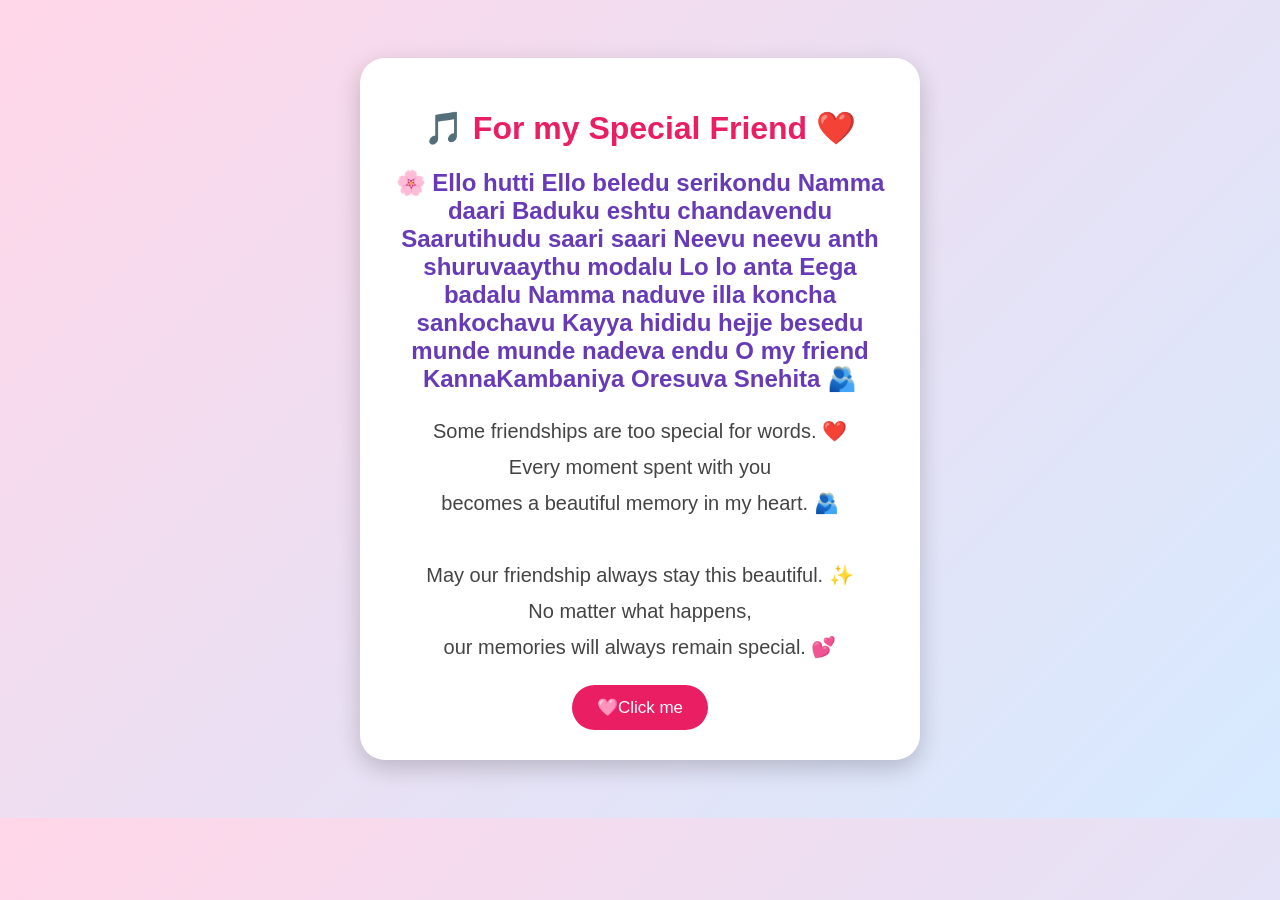
<file: friend.html>
<!DOCTYPE html>
<html>
<head>
  <title>For My Special Friend ❤️</title>
  <style>
     body {
           background: linear-gradient(135deg, #ffd6e8, #d6eaff);
           text-align: center;
           font-family: Arial, sans-serif;
           padding: 50px 20px;
           }
    .card {
         background: white;
         padding: 30px;
         border-radius: 25px;
         max-width: 500px;
         margin: auto;
        box-shadow: 0 8px 25px rgba(0,0,0,0.2);
       }
   h1 {
       color: #e91e63;
       }
h2 {
     color: #673ab7;
}
  p {
     font-size: 20px;
     line-height: 1.8;
     color: #444;
   }
  button {
          background: #e91e63;
          color: white;
          border: none;
          padding: 12px 25px;
          border-radius: 25px;
          font-size: 17px;
          cursor: pointer;   
        }
 </style>
</head>
<body>
 <div class="card">
   <h1>🎵 For my Special Friend ❤️</h1>
<h2>🌸 Ello hutti Ello beledu serikondu Namma
        daari Baduku eshtu chandavendu Saarutihudu saari saari
        Neevu neevu anth shuruvaaythu modalu
        Lo lo anta Eega badalu 
        Namma naduve illa koncha sankochavu Kayya hididu hejje besedu
        munde munde nadeva endu
        O my friend 
        KannaKambaniya Oresuva Snehita 🫂 </h2>
<p>
    Some friendships are too special for words. ❤️<br>
    Every moment spent with you <br>
    becomes a beautiful memory in my heart. 🫂 <br><br>

    May our friendship always stay this beautiful. ✨<br>
    No matter what happens,<br>
    our memories will always remain special. 💕
</p>
  <button onclick="alert('You are a very special friend to me ! ❤️🎶')">
    🩷Click me
</button>
</div>
</body>
</html>
</file>
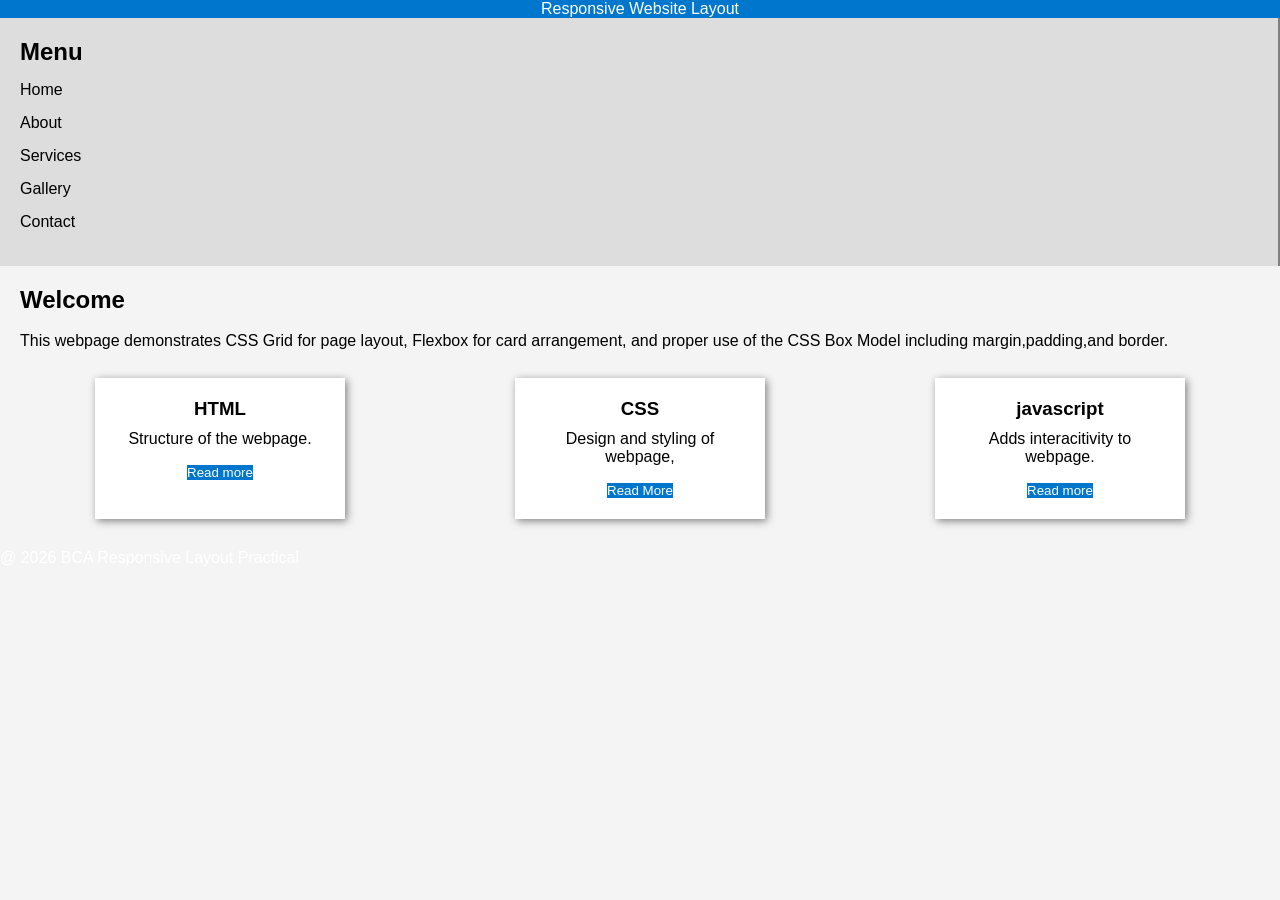
<file: pg2.html>
<!DOCTYPE html>
<html lang="en">
<head>
<meat charset="UTF-8">
<meat name="viewport" content="width=device-width,intitial-scale=1.0">
<title>Responsive Layout using  Flexbox and Grid</title>
<style>

/*Reset Default Margin and padding*/
*{
margin:0;
padding:0;
box-sizing:border-box;
}
body{
font-family:Arial,sans-serif;
background:#f4f4f4;
}

/*Grid Container*/
.container{
displayL:grid;
grid-template-areas:
"header header"
"sidebar content"
"footer footer";
grid-template-columns:250px 1fr;
grid-template-rows:80px auto 70px;
min-height:100vh;
}

/*Header*/
header{
grid-area:header;
background:#0077cc;
color:white;
display:flex;
justify-content:center;
align-items:center
font-size:28px;
}

/*Sidebar*/
aside{
grid-area:sidebar;
background:#dddddd;
padding:20px;
border-right:2px solid gray;
}
aside h2{
margin-bottom:15px;
}
aside ul{
list-style:none;
}
aside li{
margin:15px 0;
}
aside a{
text-decoration:none;
color:black;
font-blue:bold;
}
aside a:hover{
color:blue;
}

/*Main Content*/
main{
grid-area:content;
padding:20px;
}
.card-container{
display:flex;
gap:20px;
flex-wrap:wrap;
justify-content:space-around;
}
.card{
background:white;
border:20px splid gray;
width:250px;
padding:20px;
margin:10px;
text-align:center;
box-shadow:2px 2px 8px gray;
}
.card h3{
margin-bottom:10px;
}
.card p{
margin-bottom:15px;
}
.card button{
padding:10px 20 px;
background:#0077cc;
color:white;
border:none;
cursor:pointer;
}
.card button:hover{
background:darkblue;
}

/*Footer*/
footer{
grid-area:footer;
background:#33;
color:white;
display:flex;
jusify-content:center;
align-itens:center;

/*Responsive Design*/
@media(max-width:768px){
.container{
grid-template-areas:
"header"
"sidebar"
"footer";
grid-template-columns:1fr;
}
.card-container{
flex-direction:column;
align-items:center;
}
}
</style>
</head>
<body>
<div class="container">

<!--header-->
<header>
Responsive Website Layout
</header>
<!--Sidebar-->
<aside>
<h2>Menu</h2>
<ul>
<li><a href="#">Home</a></li>
<li><a href="#">About</a></li>
<li><a href="#">Services<?/a></li>
<li><a href="#">Gallery</a></li>
<li><a href="#">Contact</a></li>
</ul>
</aside>

<!--Content-->
<main>
<h2>Welcome</h2>
<br>
<p>
   This webpage demonstrates CSS Grid for page layout,
Flexbox for card arrangement, and proper use of the
CSS Box Model including margin,padding,and border.
</p>
<br>
<div class="card-container">
<div class="card">
<h3>HTML</h3>
<p>Structure of the webpage.</p>
<button>Read more</button>
</div>
<div class="card">
<h3>CSS</h3>
<p>Design and styling of webpage,</p>
<button>Read More</button>
</div>
<div class="card">
<h3>javascript</h3>
<p>Adds interacitivity to webpage.</p>
<button>Read more</button>
</div>
</div>
</main>

<!--Footer-->
<footer>
@ 2026 BCA Responsive Layout Practical
</footer>
</div>
</body>
</html>
</file>
